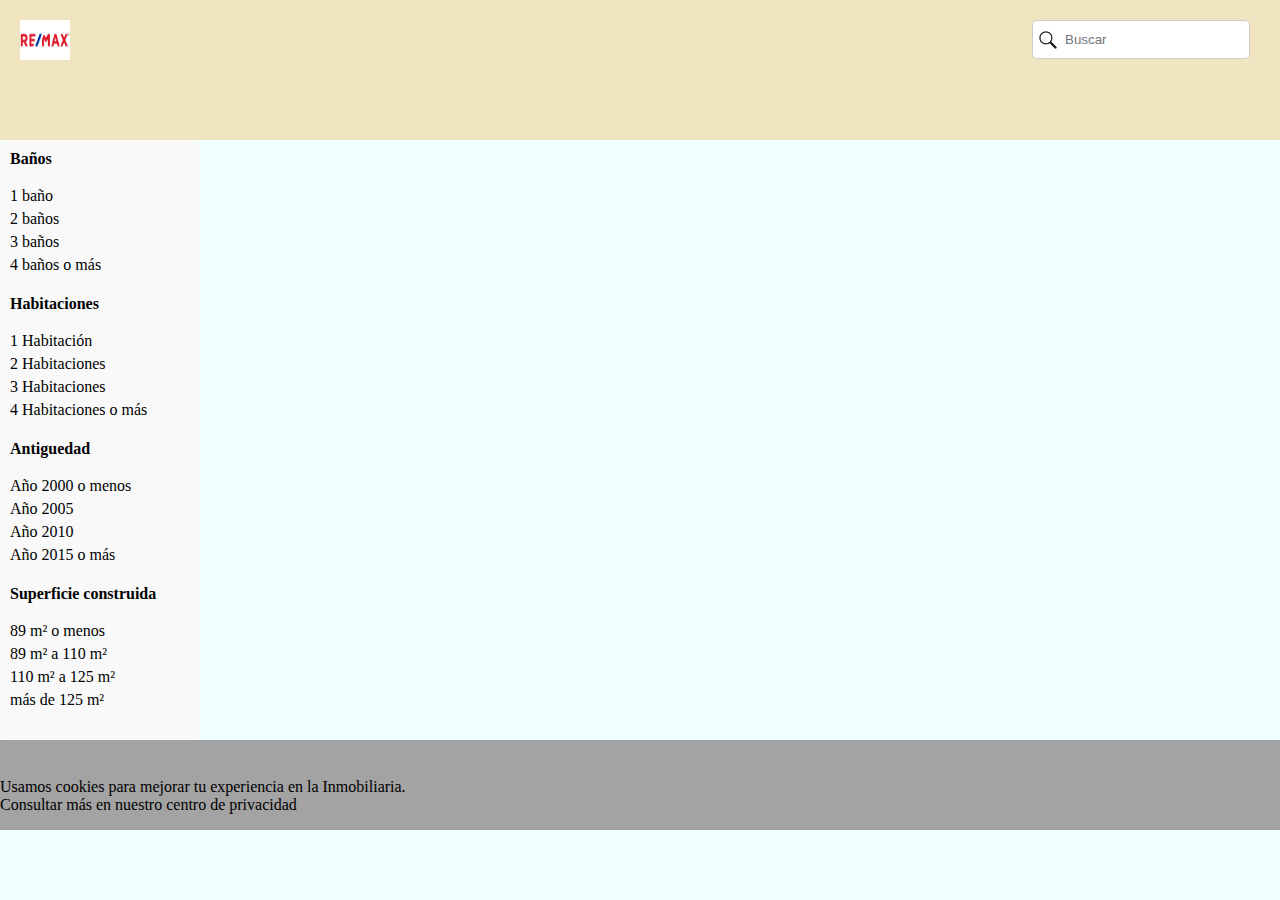
<file: Catalogo/index.html>
<!DOCTYPE html>
<html lang="en">
<head>
    <meta charset="UTF-8">
    <meta name="viewport" content="width=device-width, initial-scale=1.0">
    <link rel="stylesheet" href="./styles.css">
    <title>Catalogo</title>
</head>
<body>

    <header>
        <div class="orientacion">
            <a href="./../Home/index.html"> <img src="LogoRemax.jpg" alt="Imagen de encabezado">  </a>
            <div class="search-bar">
                <img src="lupa.avif" alt="Ícono de búsqueda">
                <input type="text" placeholder="Buscar">
            </div>
        </div>
    </header>

    <div id="modal" class="modal">
        <div id="casa">
        </div>
          <div id="modal-content" class="modal-content">
            <div class="modal-buttons">
              <button id="Visitar-Btn">Visitar</button>
              <button id="tramite-Btn">Tramite</button>
            </div>
          </div>
      </div>
    

    <article>
        <nav>
            <p>Baños</p>
            <ul id="baños">
                <li  id="baño-1">1 baño</li>
                <li id="baño-2">2 baños</li>
                <li id="baño-3">3 baños</li>
                <li id="baño-4*">4 baños o más</li>
            </ul>

            
            <p>Habitaciones</p>
            <ul id="habitaciones">
                <li  id="habitaciones-1">1 Habitación</li>
                <li  id="habitaciones-2">2 Habitaciones</li>
                <li  id="habitaciones-3">3 Habitaciones</li>
                <li  id="habitaciones-4*">4 Habitaciones o más</li>
            </ul>

            <p>Antiguedad</p>
            <ul id="antiguedad">
                <li id="antiguedad-2000">Año 2000 o menos</li>
                <li id="antiguedad-2005">Año 2005</li>
                <li id="antiguedad-2010">Año 2010</li>
                <li id="antiguedad-2015*">Año 2015 o más</li>
            </ul>

            <p>Superficie construida</p>
            <ul id="metroscuadrados">
                <li id="metroscuadrados-*89">89 m² o menos</li>
                <li id="metroscuadrados-89*">89 m² a 110 m²</li>
                <li id="metroscuadrados-110*">110 m² a 125 m²</li>
                <li id="metroscuadrados-125*">más de 125 m²</li>
            </ul>
        </nav>

        <div id="property-list"></div>
     

    </article>

  <!--   <article>
        <nav>
        <label>cantidad de baños</label>
        <input type="text" id="searchInput" placeholder="Busca por cantidad de baños">

        <label>cantidad de Habitaciones</label>
        <input type="text" id="searchInput" placeholder="Busca por cantidad de habitaciones">

        <label>Antiguedad</label>
        <input type="text" id="searchInput" placeholder="Busca por cantidad de antiguedad">

        <label>Superficie</label>
        <input type="text" id="searchInput" placeholder="Busca por cantidad de metros">
        </nav>

        <div id="property-list"></div>
    </article>-->

    <footer>   
        <p>Usamos cookies para mejorar tu experiencia en la Inmobiliaria.<br>Consultar más en nuestro centro de privacidad</p>
    </footer>




    <script src="./script.js"></script>

</body>
</html>
</file>
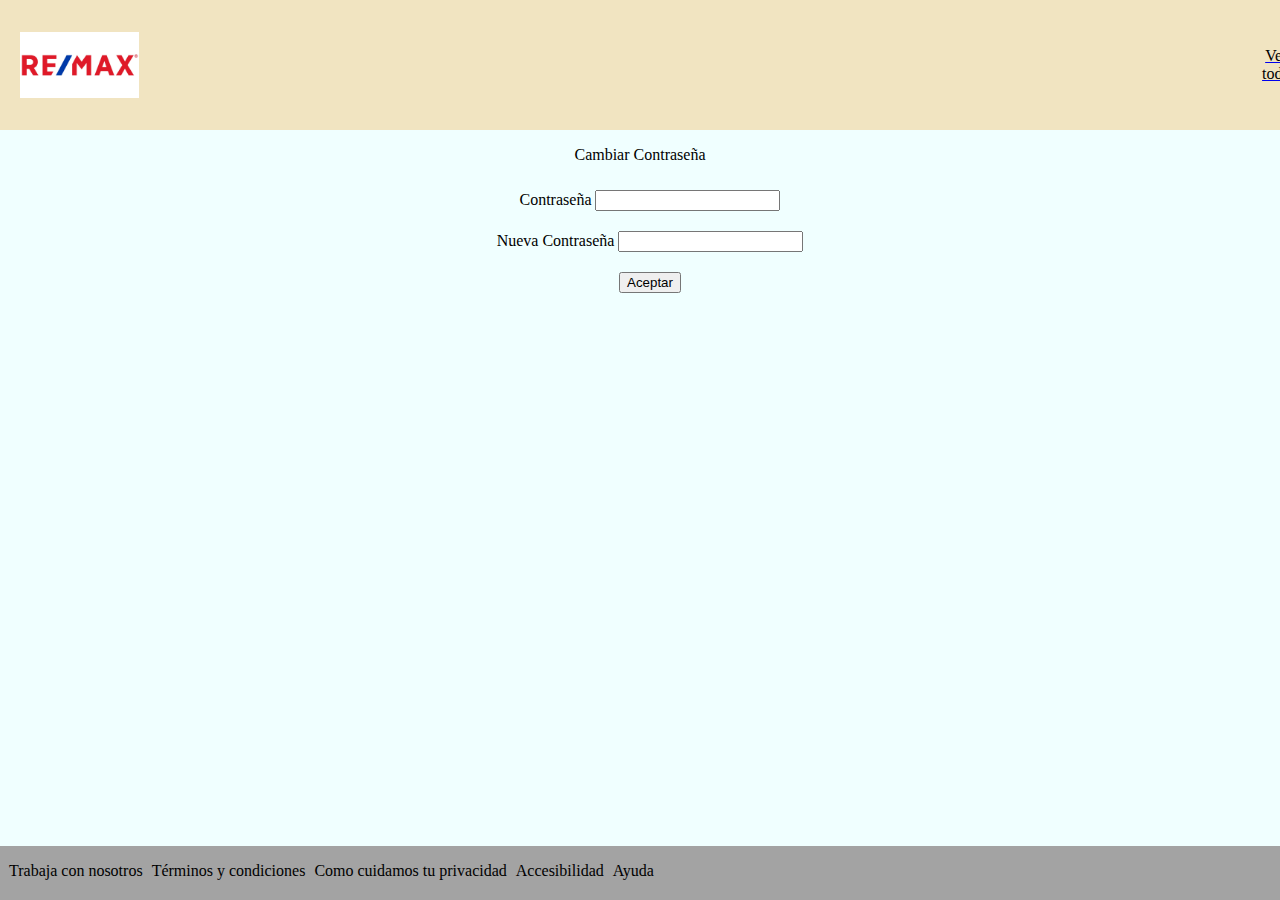
<file: Contraseña/index.html>
<!DOCTYPE html>
<html lang="en">
<head>
    <meta charset="UTF-8">
    <meta name="viewport" content="width=device-width, initial-scale=1.0">
    <title>Cambiar clave</title>
    <link rel="stylesheet" href="./styles.css">
</head>
<body>
    <header>
        <a href="./../Home/index.html"> <img src="LogoRemax.jpg" alt="Imagen de encabezado">  </a>
                <a href="./../Catalogo/index.html"> <p>Ver todo</p> </a>
    </header>

    <form id="updatePassword">
        <p>Cambiar Contraseña</p>
       
        <div>
            <label for="password">
                <span id="span">Contraseña</span>
                <input type="password" name = "password" id="password">
            </label>
        </div> 

        <div>
            <label for="newpassword">
                <span id="span">Nueva Contraseña</span>
                <input type="password" name = "newpassword" id="newpassword">
            </label>
        </div> 

        <div>
            <button  id="Aceptar">Aceptar</button>
        </div>
    </form>

    <footer  class="fot">
        <p>Trabaja con nosotros</p>
        <p>Términos y condiciones</p>
        <p>Como cuidamos tu privacidad</p>
        <p>Accesibilidad</p>
        <p>Ayuda</p>
    </footer>
    

    <script src="./script.js"></script>
</body>
</html>
</file>
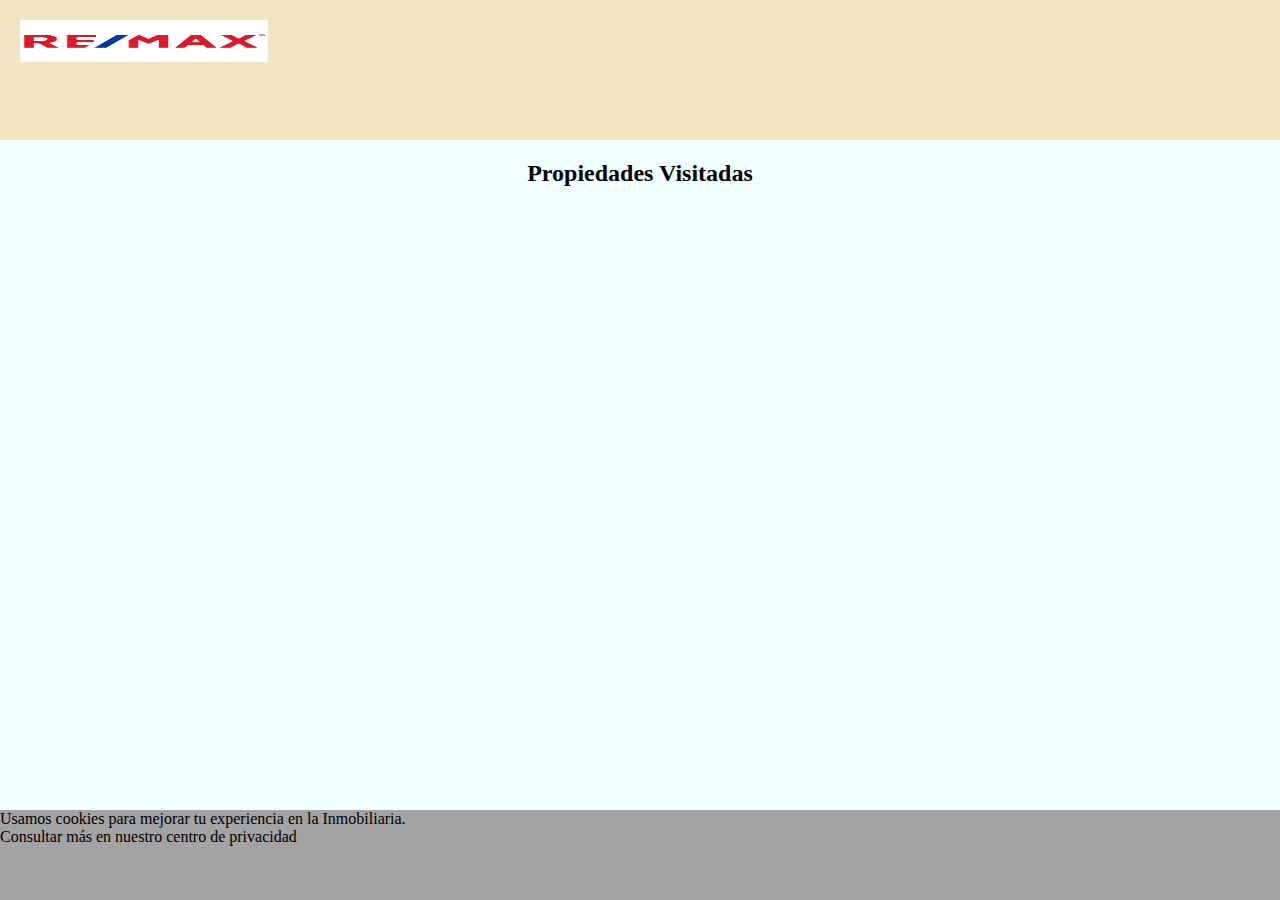
<file: Historial/index.html>
<!DOCTYPE html>
<html lang="en">
<head>
    <meta charset="UTF-8">
    <meta name="viewport" content="width=device-width, initial-scale=1.0">
    <link rel="stylesheet" href="./styles.css">
    <title>Historial de Visitas</title>
</head>
<body>

    <header>
        <nav class="orientacion">
            <a href="./../Home/index.html"> <img src="LogoRemax.jpg" alt="Imagen de encabezado">  </a>
        </nav>
    </header>


    


    <article>
        <h2>Propiedades Visitadas</h2>
        <div id="property-list"></div>
    </article>        

        
    
        </section>

    </article>

    <footer>   
        <p>Usamos cookies para mejorar tu experiencia en la Inmobiliaria.<br>Consultar más en nuestro centro de privacidad</p>
    </footer>




    <script src="./script.js"></script>

</body>
</html>
</file>
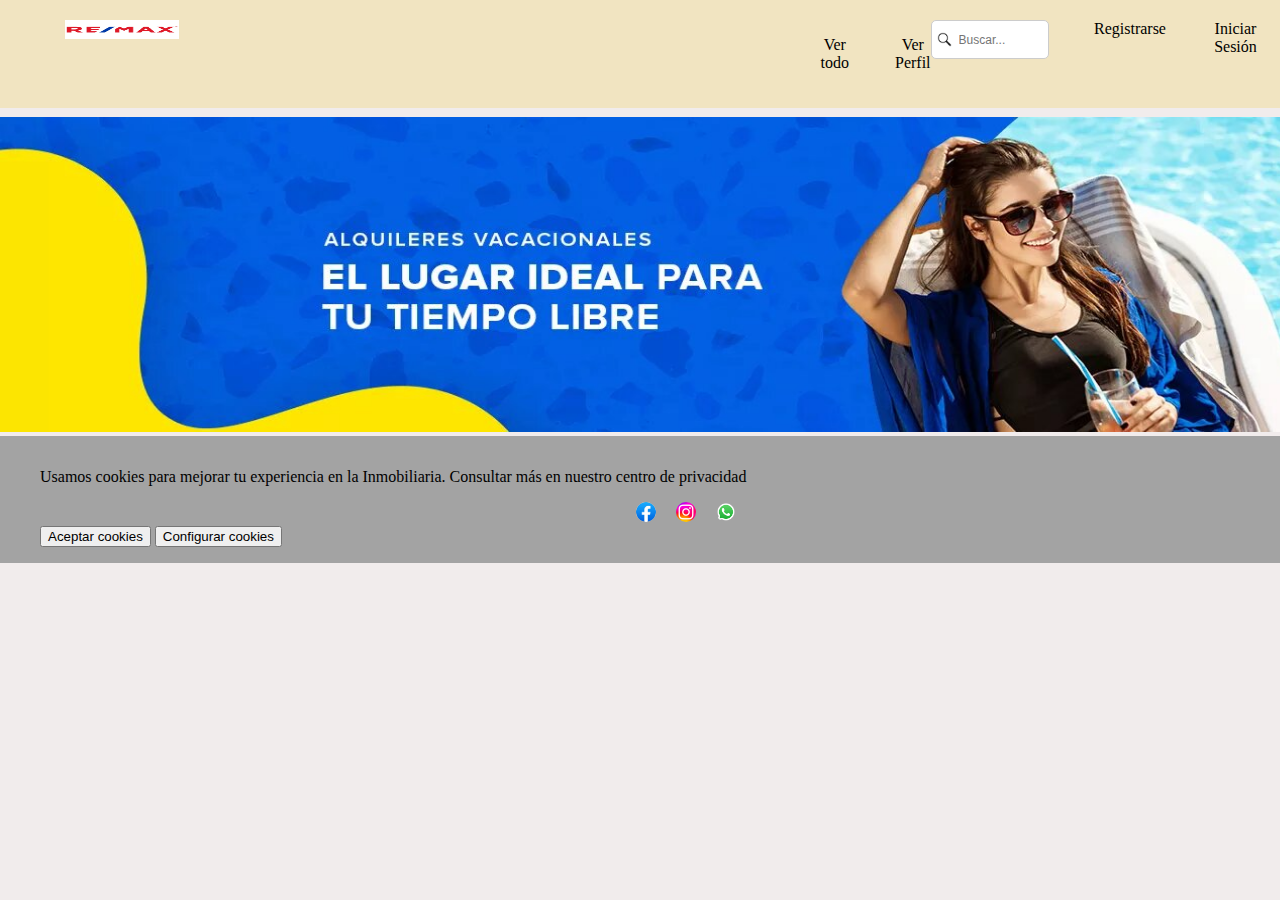
<file: Home/index.html>
<!DOCTYPE html>
<html lang="en">
<head>
    <meta charset="UTF-8">
    <meta name="viewport" content="width=device-width, initial-scale=1.0">
    <title>Inmobiliaria</title>
    <link rel="stylesheet" href="./styles.css">
</head>
<body>
    <header>
            <nav class="orientacion">
                <a href="./../Home/index.html"> <img src="LogoRemax.jpg" alt="Imagen de encabezado">  </a>
                <a href="./../Catalogo/index.html"> <p>Ver todo</p> </a>
                <a href="./../Ver perfil/index.html"> <p>Ver Perfil</p> </a>
                <div class="search-bar" >
                    <img src="lupa.avif" alt="Ícono de búsqueda">
                    <input type="text" placeholder="Buscar...">
                </div>
                <a href="./../Register/index.html">Registrarse</a>
                <a  href="./../Login/index.html">Iniciar Sesión</a>
            </nav>
        
    </header>

   
    
    <div class="imgbanner"> 
        <a>
            <img src="bannerimg.jpg" alt="bannerimg">
        </a> 
    </div>
    


    <div id="property-list"></div>


    <footer> 
        <ul>
            <p>Usamos cookies para mejorar tu experiencia en la Inmobiliaria. Consultar más en nuestro centro de privacidad</p>
            <div  class="redes-sociales">
                <li ><a href="#"><img src="facebookicon.png" alt="Facebook"></a></li>
                <li><a href="#"><img src="Instagram_logo_2022.svg.png" alt="Instagram"></a></li>
                <li><a href="https://wa.me/tunumerodetelefono"><img src="WhatsApp.svg.png" alt="WhatsApp"></a></li>
            </div>

            <button>Aceptar cookies</button>
            <button>Configurar cookies</button>
        </ul>  
       
    </footer>



    <script src="./script.js"></script>
</body>
</file>
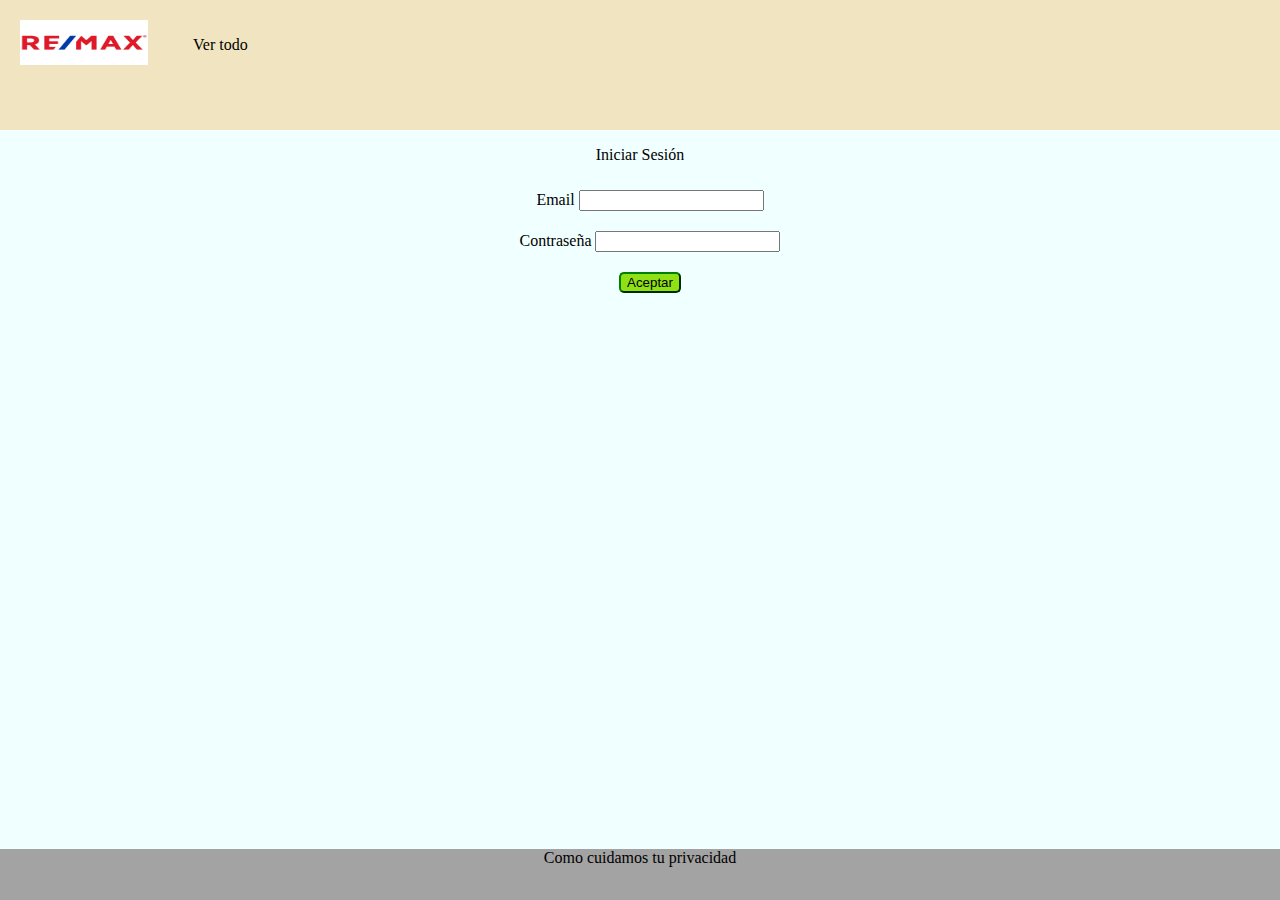
<file: Login/index.html>
<!DOCTYPE html>
<html lang="en">
<head>
    <meta charset="UTF-8">
    <meta name="viewport" content="width=device-width, initial-scale=1.0">
    <title>Iniciar Sesión</title>
    <link rel="stylesheet" href="./styles.css">
</head>
<body>
    <header>
        <img src="LogoRemax.jpg" alt="Imagen de encabezado">
        <p>Ver todo</p>
    </header>

    <form id="loginForm">
        <p>Iniciar Sesión</p>
        <div>
            <label for="email">
                <span id="span">Email</span>
                <input type="email" email="email" id="email">
            </label>
        </div>
       
        <div>
            <label for="password">
                <span id="span">Contraseña</span>
                <input type="password" password = "password" id="password">
            </label>
        </div> 

        <div>
            <button id="bt2" id="Login">Aceptar</button>
        </div>
    </form>

    <footer>Como cuidamos tu privacidad</footer>
    <script src="./script.js"></script>
</body>
</html>
</file>
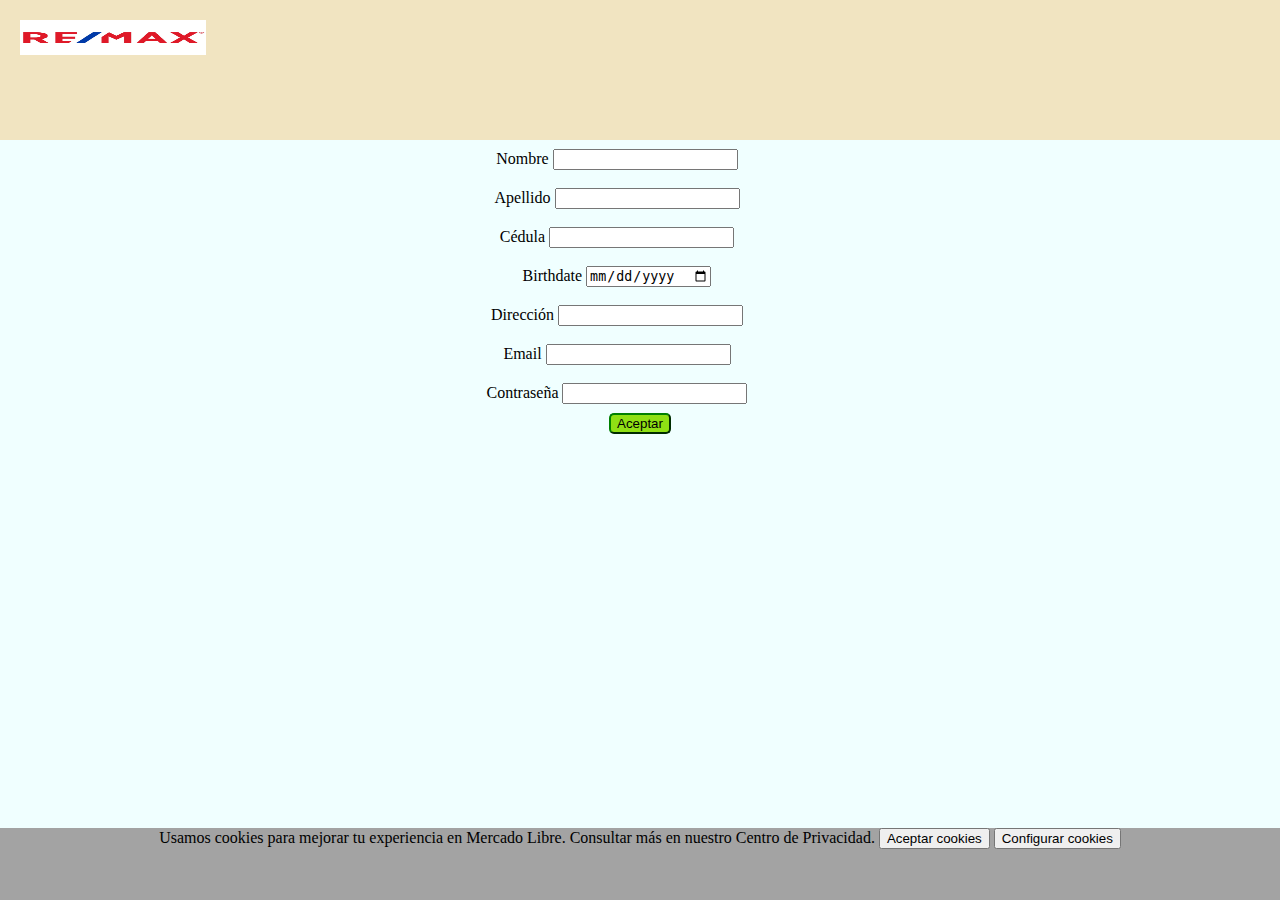
<file: Register/index.html>
<!DOCTYPE html>
<html lang="en">
<head>
    <meta charset="UTF-8">
    <meta name="viewport" content="width=device-width, initial-scale=1.0">
    <title>Registro de Usuario</title>
    <link rel="stylesheet" href="./styles.css">
</head>
<body>
    <header>
        <a href="./../Home/index.html"> <img src="LogoRemax.jpg" alt="Imagen de encabezado">  </a>
    </header>

    <form id="RegistrationForm">
        <label for="name">
            <span id="span">Nombre</span>
            <input type="text" name = "name" id="name">
        </label>

        <label for="lastname">
            <span id="span">Apellido</span>
            <input type="text" lastname ="lastname" id="lastname">
        </label>

        <label for="ID">
            <span id="span">Cédula</span>
            <input type="text" cedula="cedula" id="ID">
        </label>

        <label for="birthdate">
            <span id="span">Birthdate</span>
            <input type="date" birthdate="birthdate" id="birthdate">
        </label>

        <label for="adress">
            <span id="span">Dirección</span>
            <input type="text" adress="adress" id="adress">
        </label>

        <label for="email">
            <span id="span">Email</span>
            <input type="email" name="email" id="email">
        </label>

        <label for="password">
            <span id="span">Contraseña</span>
            <input type="password" password = "password" id="password">
        </label>

        <div>
            <button type="submit"  id="bt2" id="toRegister">Aceptar</button>
        </div>
    </form>

    <footer>Usamos cookies para mejorar tu experiencia en Mercado Libre. Consultar más en nuestro Centro de Privacidad.
        <button >Aceptar cookies</button>
        <button >Configurar cookies</button>
    </footer>
    <script src="./script.js"></script>
</body>
</html>
</file>
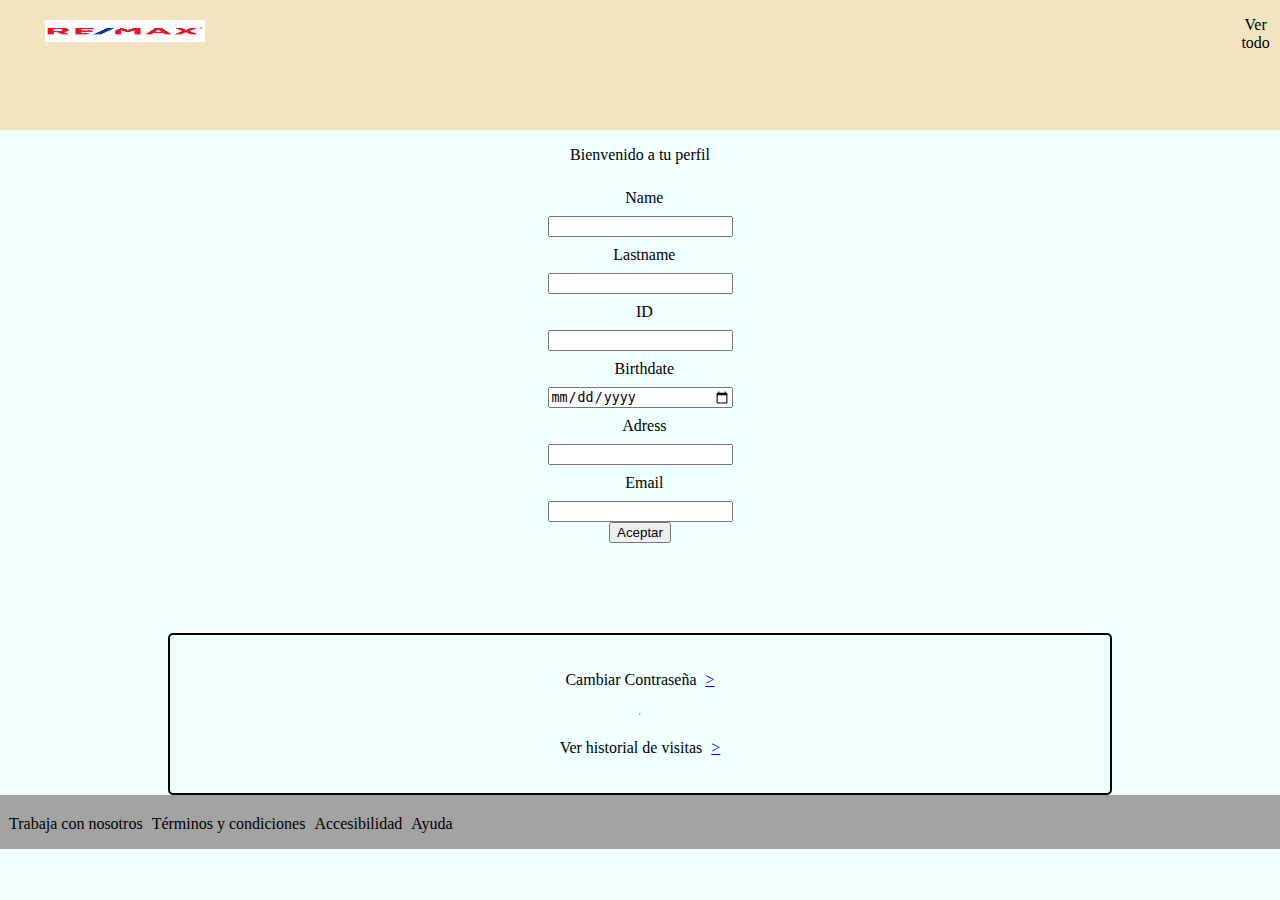
<file: Ver perfil/index.html>
<!DOCTYPE html>
<html lang="en">
<head>
    <meta charset="UTF-8">
    <meta name="viewport" content="width=device-width, initial-scale=1.0">
    <title>Ver Perfil</title>
    <link rel="stylesheet" href="./styles.css">
</head>
<body>
    <header>
        <nav class="orientacion">
            <a href="./../Home/index.html"> <img src="LogoRemax.jpg" alt="Imagen de encabezado">  </a>
            <a href="./../Catalogo/index.html"> <p>Ver todo</p> </a>
        </nav>
    </header>

    
    <form id="showPerfil">
        <p>Bienvenido a tu perfil</p>
        <label for="name">Name </label>
        <input type="text" name = "name" id="name">

        <label for="lastname">Lastname</label>
        <input type="text" name ="lastname" id="lastname">

        <label for="dni">ID</label>
        <input type="text" name="dni" id="dni">

        <label for="birthdate">Birthdate</label>
        <input type="date" name="birthdate" id="birthdate">

        <label for="adress">Adress</label>
        <input type="text" name="adress" id="adress">

        <label for="email">Email</label>
        <input type="email" name="email" id="email">

        <div>
            <button id="submit">Aceptar</button>
        </div>
    </form> 



    <article>
        
        <div>
            <label>Cambiar Contraseña</label>
             <a href="./../Contraseña/index.html"> <p>></p> </a>
            
        </div>
        <hr>
        <div>
            <label> Ver historial de visitas</label>
            <a href="./../Historial/index.html"> <p>></p> </a>
        </div>
        
    </article>


    <footer  class="fot">
        <p>Trabaja con nosotros</p>
        <p>Términos y condiciones</p>
        <p>Accesibilidad</p>
        <p>Ayuda</p>
    </footer>

    <script src="./script.js"></script>
</body>
</html>
</file>
<file: Catalogo/styles.css>
body {
    background-color: #f0ffff;
    margin: 0;
    padding: 0;
    text-align: center;
    overflow-y: scroll; /* Agregar una barra de desplazamiento vertical */
}

html, body {
    margin: 0;
    padding: 0;
}

header {
    background-color: #f1e4c1;
    padding: 20px;
    height: 100px;
}

header img {
    height: 80%;
    width: 40%;
    display: flex;
}


img {
    height: 20%;
    width: 10%;
    display: flex;
}


.orientacion {
    display: flex;
    flex-direction: row;
}


footer {
    background-color: rgb(163, 163, 163);
    position: end;
    bottom: 0;
    left: 0;
    width: 100%;
    height: 6vh;
    text-align: left;
}

/* Estilos para la barra de búsqueda */
.search-bar {
    display: flex;
    align-items: center;
    background-color: #fff;
    border: 1px solid #ccc;
    border-radius: 5px;
    padding: 5px;
    width: 30vh;
    height: 3vh;
    margin-left: 110vh;
}

.search-bar img {
    width: 20px;
    height: 20px;
    margin-right: 5px;
}

.search-bar input[type="text"] {
    border: none;
    outline: none;
    width: 100%;
}



/* Estilos para el artículo, el nav y las propiedades */
article {
    display: flex;
    flex-direction: row;
}

nav {
    text-align: left;
    width: 20vh;
    display: flex;
    flex-direction: column;
    margin-right: 0; /* Elimina el margen derecho */
    padding: 10px; /* Ajusta el espaciado interno según tus preferencias */
    background-color: #f9f9f9; /* Cambia el color de fondo según tus preferencias */
    border-radius: 5px; /* Agrega borde redondeado según tus preferencias */
}

nav p {
    font-weight: bold; /* Añade negrita al texto de encabezado si lo deseas */
    margin-top: 0; /* Elimina el margen superior del texto de encabezado si lo deseas */
}

nav ul {
    list-style: none;
    padding: 0;
}

nav ul li {
    margin-bottom: 5px; /* Espacio entre elementos de lista */
}

.article2 {
    background-color: rgb(222, 221, 221);
    display: flex;
    flex-direction: column;
    flex: 1;
    height: auto;
    justify-content: left

}

nav p {
    font-weight: bold;
    margin-top: 0;
    margin-bottom: 3px; /* Reducir el espacio inferior de los elementos <p> */
}


/* Estilos de las propiedades */
#property-list {
    display: flex;
    flex-wrap: wrap;
    justify-content: center;
}

.propietyCard {
    width: 300px;
    padding: 15px;
    text-align: center;
    border-radius: 10px;
    transition: transform 0.3s ease-in-out;
    position: relative; /* Agregado para posicionar el borde correctamente */
    overflow: hidden; /* Agregado para ocultar el desbordamiento del borde */
}

.propietyCard:hover {
    transform: scale(1.1);
}

.propietyCard img {
    max-width: 80%;
    height: auto;
    width: 100%;
    display: block;
    position: relative;
    border: 10px solid #000000; /* Borde negro cuadrado */
    border-radius: 2vh; /* Ajusta según tus necesidades */
}

.propietyCardUnknown, #estado-1{
    border: 6px #000000;
    color: #000000;
    border-radius: 30px;
    border-style: ridge;
    font-size: 20px;
    background: linear-gradient(to bottom right, rgb(96, 96, 198), pink);
  }
  
.propietyCard h3 {
    margin-top: 0;
}

.propietyCard p {
    margin-bottom: 10px;
}

footer{
    background-color: rgb(163, 163, 163);
    display: flex;
    align-items: end;
    bottom: 0;
    left: 0;
    top:0%;
    width: 100%;
    height: 10vh;
    text-align: left;
}

footer p{
    margin-top: 0%;
}

/* Estilos para la barra de desplazamiento vertical */
.content {
    width: 300px; /* Ancho del contenedor de contenido */
    height: 300px; /* Altura del contenedor de contenido */
    overflow-y: scroll; /* Agrega una barra de desplazamiento vertical cuando sea necesario */
}

/* Personaliza la apariencia de la barra de desplazamiento */
.content::-webkit-scrollbar {
    width: 12px; /* Ancho de la barra de desplazamiento */
}

.content::-webkit-scrollbar-thumb {
    background-color: #888; /* Color del dedo (scrollbar thumb) */
    border-radius: 6px; /* Bordes redondeados del dedo */
}

.content::-webkit-scrollbar-thumb:hover {
    background-color: #555; /* Cambia el color del dedo al pasar el mouse sobre él */
}


/*Contenedores de la modal*/
.modal-content {
    background-color: #fefefe;
    border: 4px #cccaca;
    border-style: ridge;
    border-radius: 30px;
    margin: 15% 30%;
    padding: 50px;
    height: 800px;
    max-width: 600px;
    text-align: center;
    background-color: #acdcda;
    background-position: bottom;
    background-size: cover;
  
  }
  
  .modal {
    display: none;
    position: fixed;
    z-index: 1;
    left: 0;
    top: 0;
    width: 100%;
    height: 100%;
    overflow: auto;
    background-color: rgba(0, 0, 0, 0.5);
  }
  
  
  #tramite-Btn, #Visitar-Btn{
    background: linear-gradient(to bottom, #7bbacca1, #75b3aaa1);
    border: 3px #acdcda;
    border-radius: 50px;
    border-style: ridge;
    font-size: 15px;
    cursor: pointer;
    padding: 10px;
    height: 50px;
    width: 40%;
  }
  
  
  
  
  @media (min-width: 480px) {
    header img {
        height: 40px;
        width: 50px;
    }

    img {
        height: 15%;
        width: 8%;
    }

    .search-bar {
        margin-left: auto;
        margin-right: 10px;
        width: auto;
    }

    nav {
        margin-top: 0;
    }

    .propietyCard {
        width: 45%;
    }
}
</file>
<file: Contraseña/styles.css>
body {
    background-color: #f0ffff;
    margin: 0;
    padding: 0;
    text-align: center;
    display: flex;
    flex-direction: column;
    min-height: 100vh; /* Establecer la altura mínima del body al 100% de la ventana */
}

html, body {
    margin: 0;
    padding: 0;
}

header {
    background-color: #f1e4c1;
    padding: 20px;
    height: 10vh;
    width: 100%;
    display: flex;
    align-items: center;
}

header p {
    margin-left: 5vh;
    text-decoration: none;
    color: rgb(0, 0, 0);
}

img {
    height: 50%;
    width: 10%;
    display: flex;
    justify-content: left;
}

#bt2 {
    background-color: rgb(143, 224, 20);
    border-color: #008000;
    border-radius: 5px;
}

form {
    display: flex;
    flex-direction: column;
}

form div {
    width: 100%;
    padding: 10px;
}

form div ::first-line {
    width: 100%;
}

form label {
    width: 60%;
    display: inline-block;
}

form div :nth-child(3) {
    width: 35%;
}

/* Estilos para el pie de página (footer) */
footer {
    background-color: rgb(163, 163, 163);
    width: 100%;
    height: 6vh;
    text-align: left;
    margin-top: auto; /* Colocar el footer al final de la página */
    flex-shrink: 0; /* Evitar que el footer se contraiga */
}

.fot {
    display: flex;
    flex-direction: row;
    text-align: center;
}

/* Estilos para los textos dentro del footer */
.fot p {
    margin-left: 1vh;
}
</file>
<file: Historial/styles.css>
body {
    background-color: #f0ffff;
    margin: 0;
    padding: 0;
    text-align: center;
    overflow-y: scroll; /* Agregar una barra de desplazamiento vertical */
    min-height: 100vh; /* Establecer la altura mínima del body al 100% de la ventana */
    display: flex;
    flex-direction: column;
}

html, body {
    margin: 0;
    padding: 0;
}

header {
    background-color: #f1e4c1;
    padding: 20px;
    height: 100px;
}

.orientacion {
    display: flex;
    flex-direction: row;
}


header img {
    height: 30%;
    width: 20%;
    display: flex;
}


footer {
    background-color: rgb(163, 163, 163);
    width: 100%;
    height: 10vh;
    text-align: left;
    margin-top: auto; /* Colocar el footer al final de la página */
    flex-shrink: 0; /* Evitar que el footer se contraiga */
}


section {
    background-color: aqua;
    display: flex;
    flex: 1;
    margin-left: 0; /* Elimina el margen izquierdo */
}


footer p {
    margin-top: 0;
}

/* Estilos de las propiedades */
#property-list {
    display: flex;
    flex-wrap: wrap;
    justify-content: center;
}

.propietyCard {
    width: 300px;
    padding: 15px;
    text-align: center;
    border-radius: 10px;
    transition: transform 0.3s ease-in-out;
    position: relative; /* Agregado para posicionar el borde correctamente */
    overflow: hidden; /* Agregado para ocultar el desbordamiento del borde */
}

.propietyCard:hover {
    transform: scale(1.1);
}

.propietyCard img {
    max-width: 80%;
    height: auto;
    border: 10px solid #000000; /* Borde negro cuadrado */
    border-radius: 2vh; /* Ajusta según tus necesidades */
}

.propietyCardUnknown, #estado-1{
    border: 6px #000000;
    color: #000000;
    border-radius: 30px;
    border-style: ridge;
    font-size: 20px;
    background: linear-gradient(to bottom right, rgb(96, 96, 198), pink);
  }
  
.propietyCard h3 {
    margin-top: 0;
}

.propietyCard p {
    margin-bottom: 10px;
}
</file>
<file: Home/styles.css>
body{
    background-color: #f1ecec;
    margin: 0;
    padding: 5%;
    text-align: center;
    display: flex;
    flex-direction: column;
    overflow-y: scroll;
}

html, body {
    margin: 0;
    padding: 0;
}

.banner {
    padding-top: 3vh;
    display: flex ;
}

.banner img{
    width: 100%;
    display: flex;
}


header{
    background-color: #f1e4c1;
    padding: 20px;
    height: 100%; 
}

/* Quitar subrayado y cambiar color de los enlaces */
header a {
    text-decoration: none; /* Quita el subrayado */
    color: black; /* Cambia el color del texto del enlace a azul (#0077cc) */
    margin-left: 5vh; 
    display: flex;
    justify-content: left;
}   


.orientacion{
    display: flex;
    flex-direction: row;
    
}

header img{
    height: 28%;
    width: 16%; 
    display: flex;
    justify-content: left;
    margin-right: 0%;
}

.imgbanner img{
    padding-top: 1vh;
    height: 35vh;
    width: 179.5vh;
    margin: 0 auto; 
    
}


/* Estilos de las propiedades */
#property-list {
    display: flex;
    flex-wrap: wrap;
    justify-content: center;
}

.propietyCard {
    width: 300px;
    padding: 15px;
    text-align: center;
    border-radius: 10px;
    transition: transform 0.3s ease-in-out;
    position: relative; /* Agregado para posicionar el borde correctamente */
    overflow: hidden; /* Agregado para ocultar el desbordamiento del borde */
}

.propietyCard:hover {
    transform: scale(1.1);
}

.propietyCard img {
    max-width: 80%;
    height: auto;
    border: 10px solid #000000; /* Borde negro cuadrado */
    border-radius: 5px; /* Ajusta según tus necesidades */
}

.propietyCardUnknown, #estado-1{
    border: 6px #000000;
    color: #000000;
    border-radius: 30px;
    border-style: ridge;
    font-size: 20px;
    background: linear-gradient(to bottom right, rgb(96, 96, 198), pink);
  }
  
.propietyCard h3 {
    margin-top: 0;
}

.propietyCard p {
    margin-bottom: 10px;
}



/* Estilos para la barra de redes sociales en el footer */
.redes-sociales {
    list-style: none; /* Quita los marcadores de lista */
    padding: 0;
    display: flex; /* Muestra los iconos en línea */
    justify-content: right; /* Centra horizontalmente los iconos */
    align-items: center; /* Centra verticalmente los iconos */
    
}

.redes-sociales li {
    margin: 0 10px; /* Espacio entre los iconos */
}

.redes-sociales a img {
    width: 20px; /* Tamaño de los iconos */
    height: 20px;
    border-radius: 50%; /* Hace que los iconos sean circulares (opcional) */
}



/* Estilos para la barra de búsqueda */
.search-bar {
    display: flex;
    align-items: center;
    justify-content: left;
    background-color: #fff;
    border: 1px solid #ccc;
    border-radius: 5px;
    padding: 5px;
    width: 15vw; /* Reduzca el ancho de la barra de búsqueda */
    height: 3vh;
}

.search-bar img {
    width: 15px; /* Reduzca el tamaño del ícono de búsqueda */
    height: 15px;
    margin-right: 5px;
}

.search-bar input[type="text"] {
    border: none;
    outline: none;
    width: 100%;
    font-size: 12px; /* Reduzca el tamaño de la fuente del campo de entrada */
}


/* Sección de propiedades */
.propiedades {
    padding: 50px;
    display: flex;
    justify-content: center;
    
}

.propiedades h2 {
    font-size: 24px;
    margin-bottom: 40px;text-align: center;
}

.propiedad {
    margin-bottom: 40px;
    background-color: #ffffff;
    border-radius: 1vh;
    margin-left: 5vh;
}

.propiedad img {
    width: 100%;
    max-width: 400px;
    height: auto;
    margin-bottom: 20px;

}

.propiedad h3 {
    font-size: 20px;
    margin-bottom: 10px;
}

.propiedad p {
    margin-bottom: 20px;
}

footer{
    background-color: rgb(163, 163, 163);
   display: flex;
   align-items: end;
    bottom: 0;
    left: 0;
    width: 100%;
    text-align: left;
    
    
};


/* Otros estilos pueden permanecer sin cambios */

/* Estilos para la barra de desplazamiento vertical */
.content {
    width: 300px;
    height: 300px;
    overflow-y: scroll;
}

/* Personaliza la apariencia de la barra de desplazamiento */
.content::-webkit-scrollbar {
    width: 8px; /* Reduzca el ancho de la barra de desplazamiento */
}

.content::-webkit-scrollbar-thumb {
    background-color: #888;
    border-radius: 4px;
}

.content::-webkit-scrollbar-thumb:hover {
    background-color: #555;
}



/* Media queries para dispositivos específicos */

/* Estilos para pantallas pequeñas (móviles) */
@media (max-width: 480px) {
    header {
        padding: 10px;
    }

    header img {
        height: 10px;
    }

    
    .banner img {
       height:50% ;
    }

    form label {
        width: 100%;
    }

    form div :nth-child(3) {
        width: 100%;
        margin-top: 10px;
    }

   
}
</file>
<file: Login/styles.css>
body {
    background-color: #f0ffff;
    margin: 0;
    padding: 0;
    text-align: center;
    height: 100%; /* Establecer la altura del body al 100% de la ventana */
    display: flex;
    flex-direction: column;
}

html, body {
    margin: 0;
    padding: 0;
}

header {
    background-color: #f1e4c1;
    padding: 20px;
    height: 10vh;
    width: 100%;
    display: flex;
    
}

    header p {
        margin-left: 5vh; /* Ajusta el margen izquierdo según tus preferencias */
    }

img {
    height: 50%;
    width: 10%;
    display: flex;
    justify-content: left;
}



#bt2 {
    background-color: rgb(143, 224, 20);
    border-color: #008000;
    border-radius: 5px;
}

form {
    display: flex;
    flex-direction: column;
}

form div {
    width: 100%;
    padding: 10px;
}

form div ::first-line {
    width: 100%;
}

form label {
    width: 60%;
    display: inline-block;
}

form div :nth-child(3) {
    width: 35%;
}

footer {
    background-color: rgb(163, 163, 163);
    position: absolute;
    bottom: 0;
    left: 0;
    width: 100%;
    height: 4vw;
}

/* Estilos para pantallas pequeñas (móviles) */
@media (max-width: 480px) {
    header {
        padding: 10px;
    }

    header img {
        height: 30%;
    }

    form label {
        width: 100%;
    }

    form div :nth-child(3) {
        width: 100%;
        margin-top: 10px;
    }

    footer{
        height: 4vw;
    }

}
</file>
<file: Register/styles.css>
body{
    background-color: #f0ffff;
    margin: 0;
    padding: 5%;
    text-align: center;
    display: flex;
    flex-direction: column;
    height: 100%;
    width: 100%;

}

html, body {
    margin: 0;
    padding: 0;
}


header{
    background-color: #f1e4c1;
    padding: 20px;
    height: 100px;  
    width: calc(100% - 40px);
}

header p {
    margin-left: 5vh;
}


img{
    height: 35%;
    width: 15%;
   display: flex;
}

#bt2{
background-color: rgb(143, 224, 20);
border-color: #008000;
border-radius: 5px;

}


form{
    display: flex;
    flex-direction: column;
    
}

form label {
    width:100%;
    padding: 1vh;
}

form label ::first-line {
    width:100%;
}

form label {
    width: 95%;
    display: inline-block;
}

form div :nth-child(2){
    width: 35%;
}

footer{
    background-color: rgb(163, 163, 163);
    position: absolute;
    bottom: 0;
    left: 0;
    width: 100%;
    height: 8vh;
    
}

/* Estilos para pantallas pequeñas (móviles) */
@media (max-width: 480px) {
    form {
        max-width: 100%;
    }

    label {
        width: 100%;
    }

    form div :nth-child(2) {
        width: 100%;
    }

    footer {
        display: flex;
        align-items: end;
    }
}
</file>
<file: Ver perfil/styles.css>
body{
    background-color: #f0ffff;
    margin: 0;
    padding: 5%;
    text-align: center;
    align-items: center;
    display: flex;
    flex-direction: column;
}

html, body {
    margin: 0;
    padding: 0;
}


header{
    background-color: #f1e4c1;
    padding-bottom: 20px;
    width: 100%;
    

}

header p{
    text-decoration: none;
    color: #000000;

}
.orientacion{
    display: flex;
    flex-direction: row;
}

header img{
    height: 20%;
    width: 14%; 
   position: relative;
    margin-top: 20px;
}

/* Quitar subrayado y cambiar color de los enlaces */
header a {
    text-decoration: none; /* Quita el subrayado */
    color: black; /* Cambia el color del texto del enlace a azul (#0077cc) */
    margin-left: 5vh; 
    display: flex;
    justify-content: left;
}


#bt2{
background-color: rgb(143, 224, 20);
border-color: #008000;
border-radius: 5px;
margin-left: 1vh;

}


form{
    display: flex;
    flex-direction: column;
    
}

form label {
    width:100%;
    padding: 1vh;
}

form label ::first-line {
    width:100%;
}

form label {
    width: 95%;
    display: inline-block;
}

form div :nth-child(2){
    width: 35%;
}


/* Estilos para el pie de página (footer) */
footer {
    background-color: rgb(163, 163, 163);
    width: 100%;
    height: 6vh;
    display: flex;
    text-align: left;
    margin-top: auto; /* Colocar el footer al final de la página */
}

.fot {
    display: flex;
    flex-direction: row;
    text-align: center;
    align-items: end;
}

/* Estilos para los textos dentro del footer */
.fot p {
    margin-left: 1vh; /* Ajusta el margen izquierdo según tus preferencias */
}

article {
    display: flex;
    flex-direction: column;
    justify-content: center;
    align-items: center;
    margin-top: 10vh;
    overflow: hidden;
    border: 2px solid #000000; /* Borde negro de 2px */
    border-radius: 5px; /* Borde con esquinas redondeadas */
    padding: 20px; /* Espaciado interno para el contenido dentro del artículo */
    width: 100vh;
}


article div {
    display: flex;
    flex-direction: row;
    align-items: center; /* Alinea verticalmente el contenido */
}

article p {
    margin-left: 1vh; /* Margen izquierdo para las etiquetas <p> */
}


/* Estilos para tamaños de pantalla más pequeños */
@media (max-width: 768px) {
    header img {
        width: 20%;
    }

    form div :nth-child(2) {
        width: 100%;
    }

    .footer{
       display: flex;
       align-items: end;
    }
}
</file>
